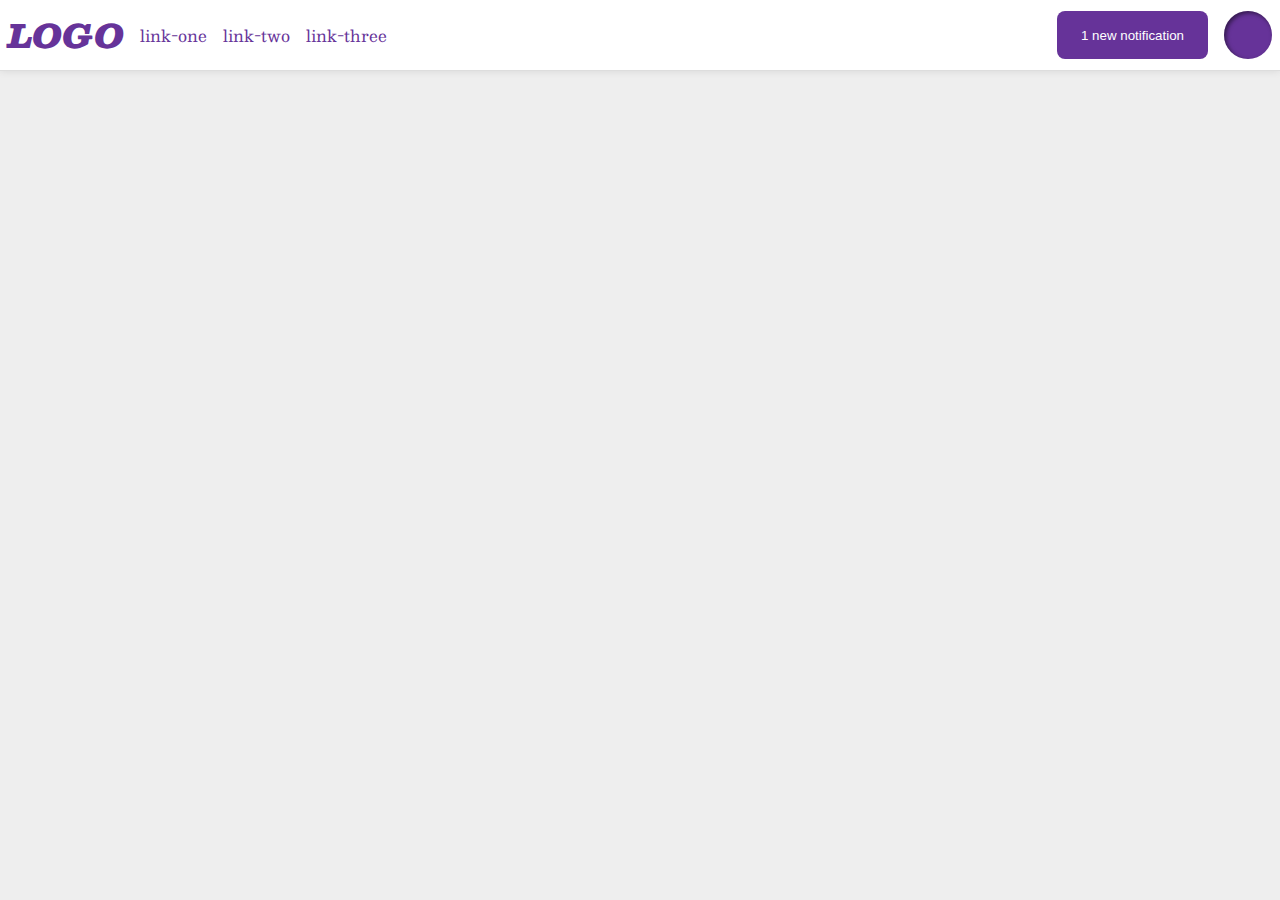
<file: foundations/flex/03-flex-header-2/index.html>
<!DOCTYPE html>
<html lang="en">
  <head>
    <meta charset="UTF-8">
    <meta http-equiv="X-UA-Compatible" content="IE=edge">
    <meta name="viewport" content="width=device-width, initial-scale=1.0">
    <title>Flex Header 2</title>
    <link rel="stylesheet" href="style.css">
  </head>
  <body>
    <div class="header">
      <div class="left">
        <div class="logo">
        LOGO
        </div>
        <ul class="links">
          <li><a href="https://google.com">link-one</a></li>
          <li><a href="https://google.com">link-two</a></li>
          <li><a href="https://google.com">link-three</a></li>
        </ul>
      </div>
      <div class="right">
        <button class="notifications">
          1 new notification
        </button>
        <div class="profile-image"></div>
      </div>
    </div>
  </body>
</html>
</file>
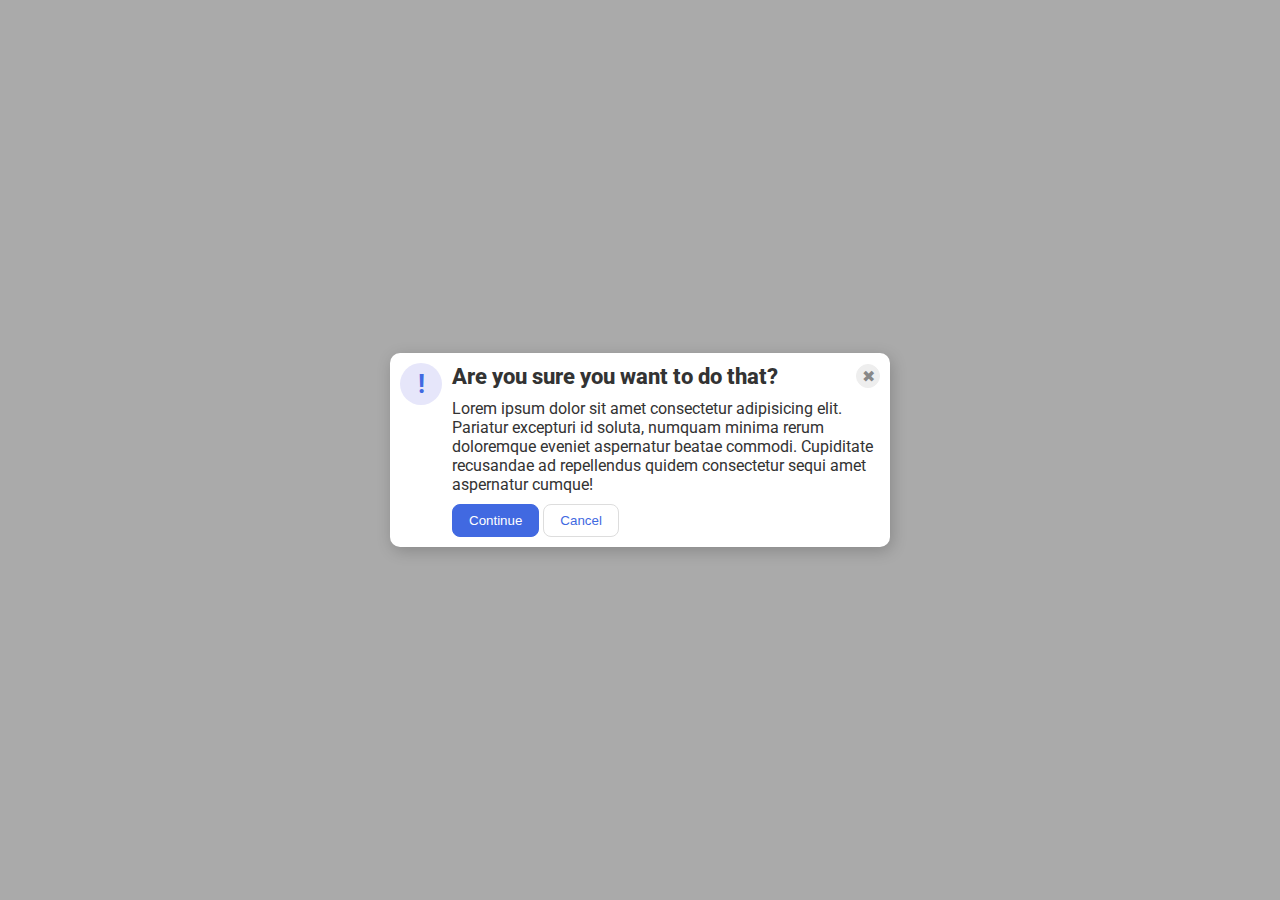
<file: foundations/flex/05-flex-modal/index.html>
<!DOCTYPE html>
<html lang="en">
  <head>
    <meta charset="UTF-8">
    <meta http-equiv="X-UA-Compatible" content="IE=edge">
    <meta name="viewport" content="width=device-width, initial-scale=1.0">
    <link rel="stylesheet" href="style.css">
    <title>Modal</title>
  </head>
  <body>
    <div class="modal">
      <div class="icon">!</div>
      <div class="content">
        <div class="header">Are you sure you want to do that?
          <button class="close-button">✖</button>
        </div>
        <div class="text">Lorem ipsum dolor sit amet consectetur adipisicing elit. Pariatur excepturi id soluta, numquam minima rerum doloremque eveniet aspernatur beatae commodi. Cupiditate recusandae ad repellendus quidem consectetur sequi amet aspernatur cumque!</div>
        <button class="continue">Continue</button>
        <button class="cancel">Cancel</button>
        </div>
      </div>
    </div>
  </body>
</html>
</file>
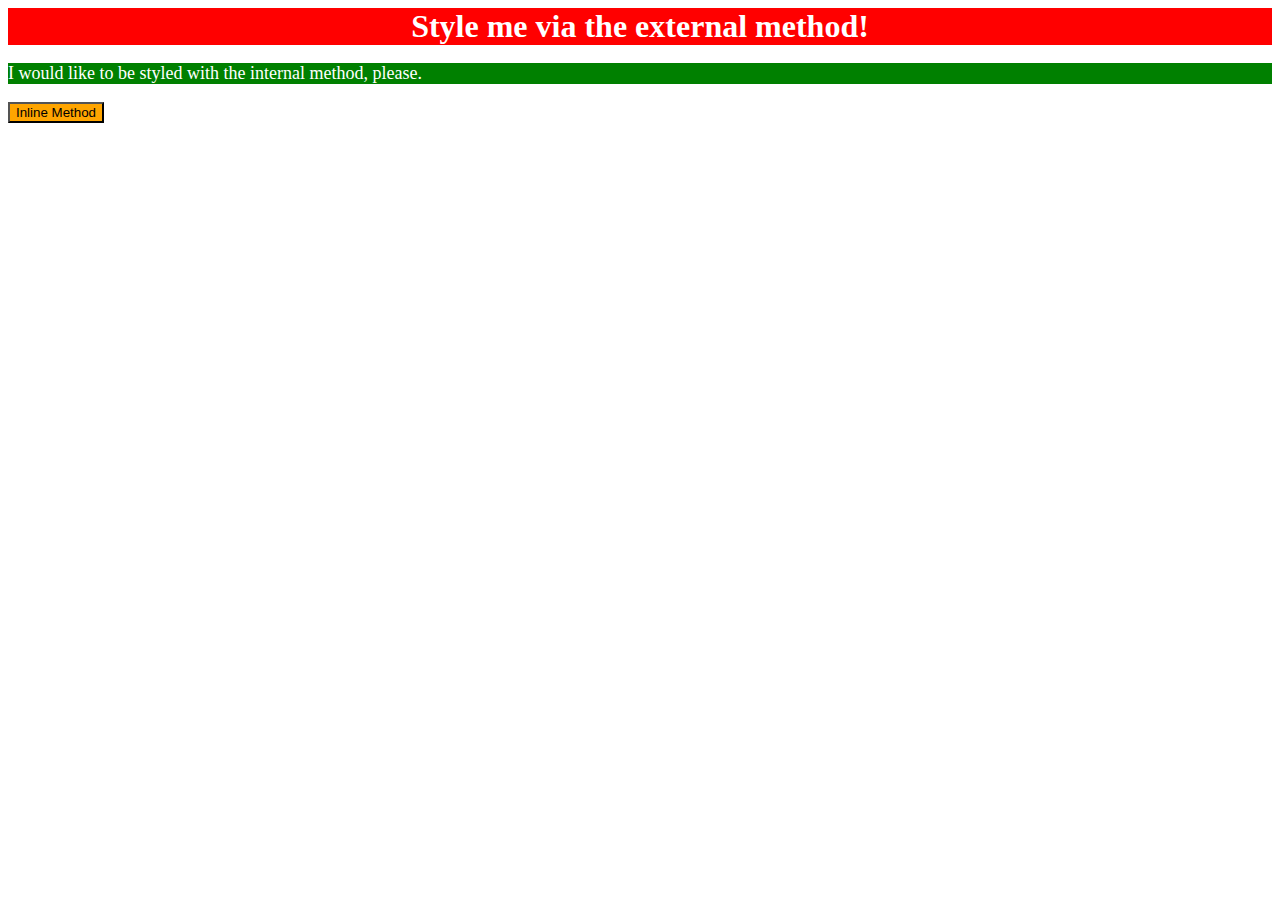
<file: foundations/intro-to-css/01-css-methods/index.html>
<!DOCTYPE html>
<html lang="en">
  <head>
    <meta charset="UTF-8">
    <meta http-equiv="X-UA-Compatible" content="IE=edge">
    <meta name="viewport" content="width=device-width, initial-scale=1.0">
    <title>Methods for Adding CSS</title>
    <link rel="stylesheet" href="style.css">
    <style>
      p {
        background-color: green;
        color: white;
        font-size: 18px

      }
    </style>
  </head>
  <body>
    <div>Style me via the external method!</div>
    <p>I would like to be styled with the internal method, please.</p>
    <button style="background-color: orange; font-size 18px">Inline Method</button>
  </body>
</html>
</file>
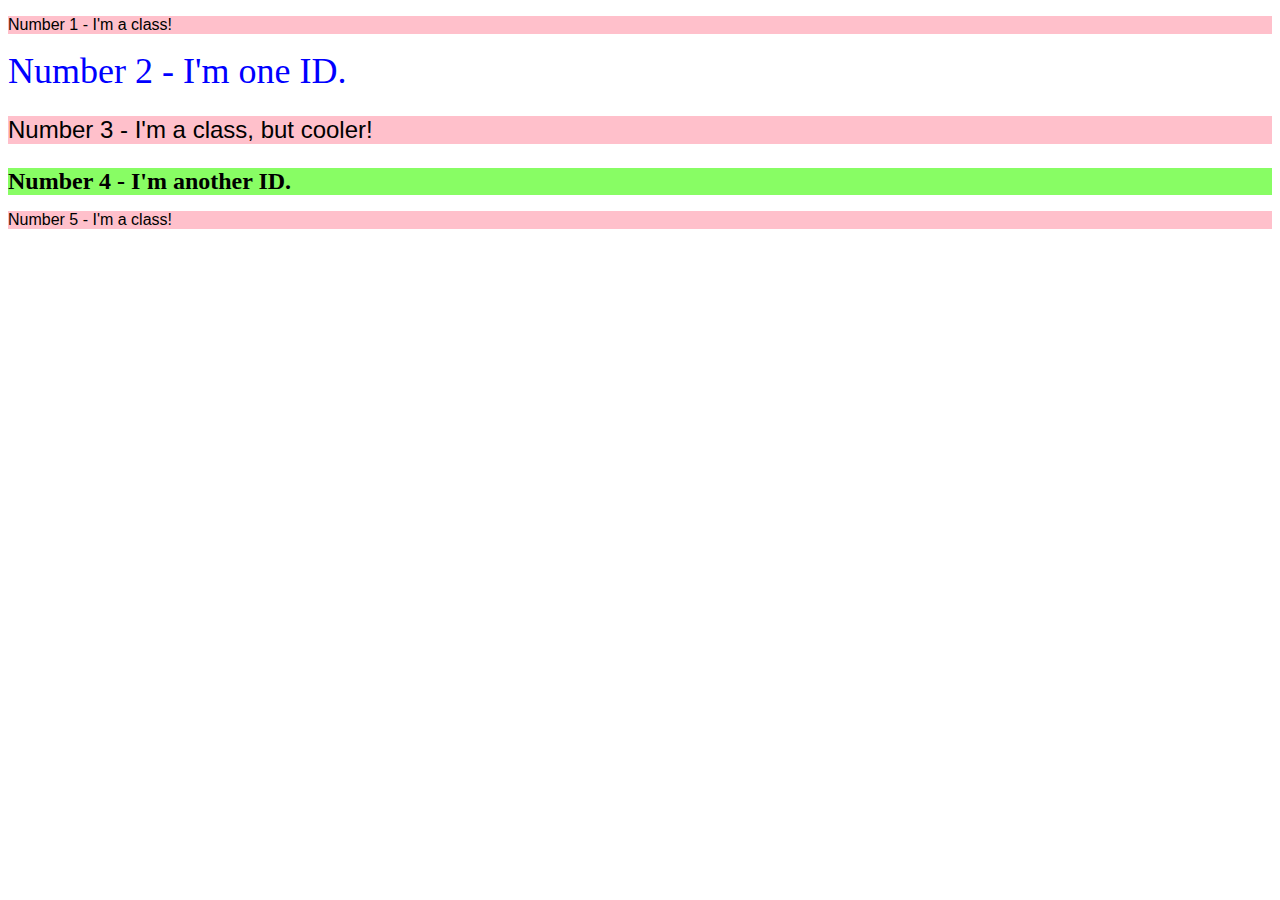
<file: foundations/intro-to-css/02-class-id-selectors/index.html>
<!DOCTYPE html>
<html lang="en">
  <head>
    <meta charset="UTF-8">
    <meta http-equiv="X-UA-Compatible" content="IE=edge">
    <meta name="viewport" content="width=device-width, initial-scale=1.0">
    <title>Class and ID Selectors</title>
    <link rel="stylesheet" href="style.css">
  </head>
  <body>
    <p class="no 1">Number 1 - I'm a class!</p>
    <div id="no2">Number 2 - I'm one ID.</div>
    <p class="no three">Number 3 - I'm a class, but cooler!</p>
    <div id="no4">Number 4 - I'm another ID.</div>
    <p class="no 5">Number 5 - I'm a class!</p>
  </body>
</html>
</file>
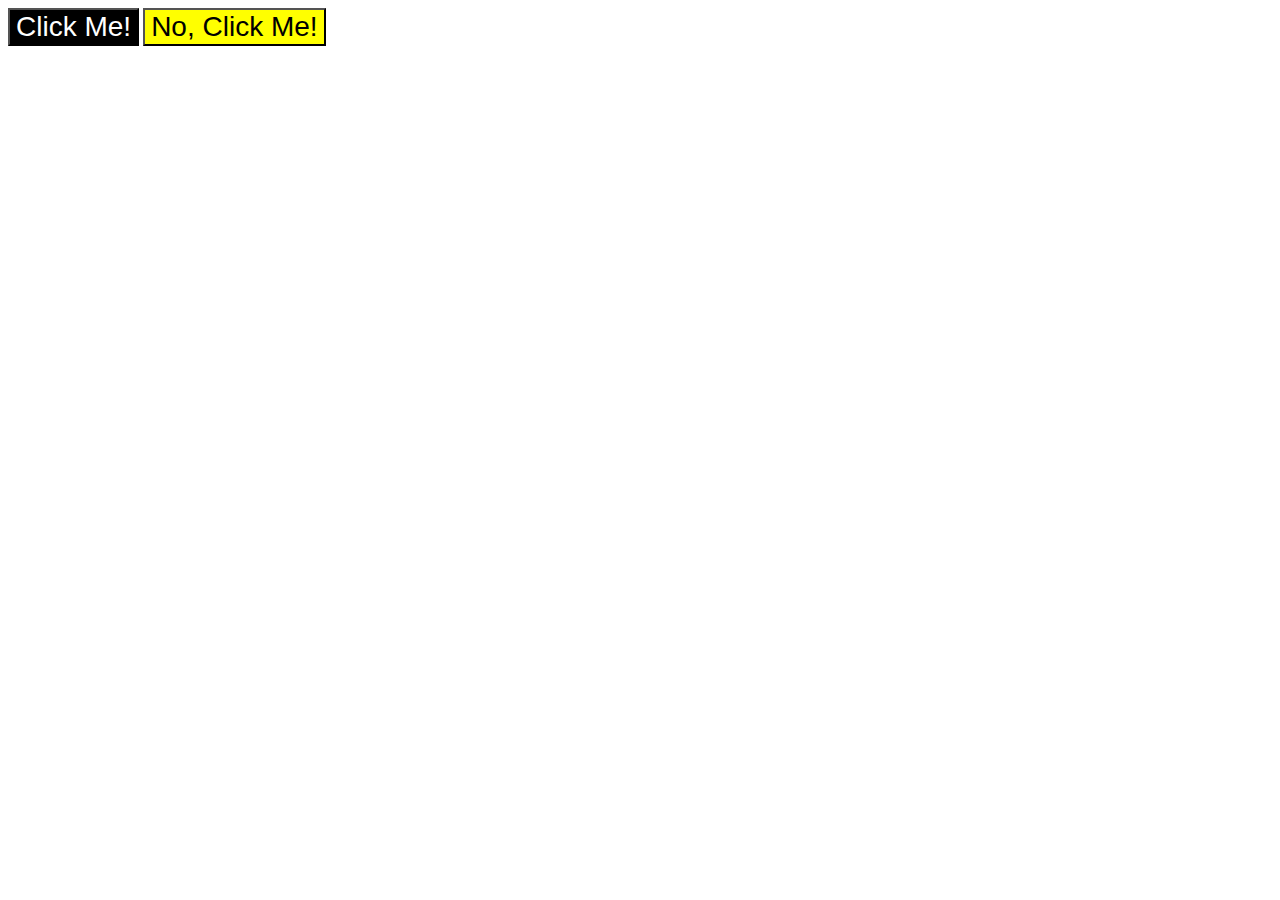
<file: foundations/intro-to-css/03-grouping-selectors/index.html>
<!DOCTYPE html>
<html lang="en">
  <head>
    <meta charset="UTF-8">
    <meta http-equiv="X-UA-Compatible" content="IE=edge">
    <meta name="viewport" content="width=device-width, initial-scale=1.0">
    <title>Grouping Selectors</title>
    <link rel="stylesheet" href="style.css">
  </head>
  <body>
    <button class="left">Click Me!</button>
    <button class="right">No, Click Me!</button>
  </body>
</html>
</file>
<file: foundations/flex/03-flex-header-2/style.css>
/* this is some magical font-importing.  
you'll learn about it later. */
@import url('https://fonts.googleapis.com/css2?family=Besley:ital,wght@0,400;1,900&display=swap');

body {
  margin: 0;
  background: #eee;
  font-family: Besley, serif;
}

.header {
  background: white;
  border-bottom: 1px solid #ddd;
  box-shadow: 0 0 8px rgba(0,0,0,.1);
  display: flex;
  padding: 8px;
  align-items: center;
}

.profile-image {
  background: rebeccapurple;
  box-shadow: inset 2px 2px 4px rgba(0,0,0,.5);
  border-radius: 50%;
  width: 48px;
  height: 48px;
flex-shrink: 0;
}

.logo {
  color: rebeccapurple;
  font-size: 32px;
  font-weight: 900;
  font-style: italic;
}

button {
  border: none;
  border-radius: 8px;
  background: rebeccapurple;
  color: white;
  padding: 8px 24px;
}

a {
  /* this removes the line under our links */
  text-decoration: none;
  color: rebeccapurple;
}

ul {
  list-style-type: none;
  display: flex;
  gap: 16px;
  margin: 0;
  padding: 0;


}

.left {
  display: flex;
  gap: 16px;
  align-items: center;
}

.right {
  display: flex;
margin-left: auto;
gap: 16px;
}
</file>
<file: foundations/flex/05-flex-modal/style.css>
@import url('https://fonts.googleapis.com/css2?family=Roboto:wght@400;700&display=swap');

html, body {
  height: 100%;
}

body {
  font-family: Roboto, sans-serif;
  margin: 0;
  background: #aaa;
  color: #333;
  /* I'll give you this one for free lol */
  display: flex;
  align-items: center;
  justify-content: center;
}

.modal {
  background: white;
  width: 480px;
  border-radius: 10px;
  box-shadow: 2px 4px 16px rgba(0,0,0,.2);
}

.icon {
  color: royalblue;
  font-size: 26px;
  font-weight: 700;
  background: lavender;
  width: 42px;
  height: 42px;
  border-radius: 50%;
  display: flex;
  align-items: center;
  justify-content: center;
}

.close-button {
  background: #eee;
  border-radius: 50%;
  color: #888;
  font-weight: 400;
  font-size: 16px;
  height: 24px;
  width: 24px;
  display: flex;
  align-items: center;
  justify-content: center;
  border: 1px solid #eee;
  padding: 0;
}

button {
  cursor: pointer;
  padding: 8px 16px;
  border-radius: 8px;
}

button.continue {
  background: royalblue;
  border: 1px solid royalblue;
  color: white;
}

button.cancel {
  background: white;
  border: 1px solid #ddd;
  color: royalblue;
}


.modal {
  padding: 10px;
  display: flex;
}

.icon {
  flex-shrink: 0;
  margin-right: 10px;
}

.header {
  display: flex;
  justify-content: space-between;
  align-items: center;
  font-size: 1.4em;
  font-weight: 800;
}

.text {
  margin-top: 10px;
  margin-bottom: 10px;
}
</file>
<file: foundations/intro-to-css/01-css-methods/style.css>
div {
    color: white;
    background-color: red;
    font-size: 32px;
    text-align: center;
    font-weight: 700;

}
</file>
<file: foundations/intro-to-css/02-class-id-selectors/style.css>
.no {
    background-color: #ffc0cb;
    font-family: "Verdana", "Deja Vu Sans", sans-serif;
}

.no.three {
    font-size: 24px
}

#no2 {
    color: #0000ff;
    font-size: 36px
}

#no4 {
    background-color: #88fd64;
    font-size: 24px;
    font-weight: 700

}
</file>
<file: foundations/intro-to-css/03-grouping-selectors/style.css>
.left,
.right { 
    font-size: 28px;
    font-family: "Helvetica", "Times New Roman", sans-serif;
}

.left{
    background-color: #000000;
    color: #ffff;
}
.right{
    background-color: #ffff00;
}
</file>
